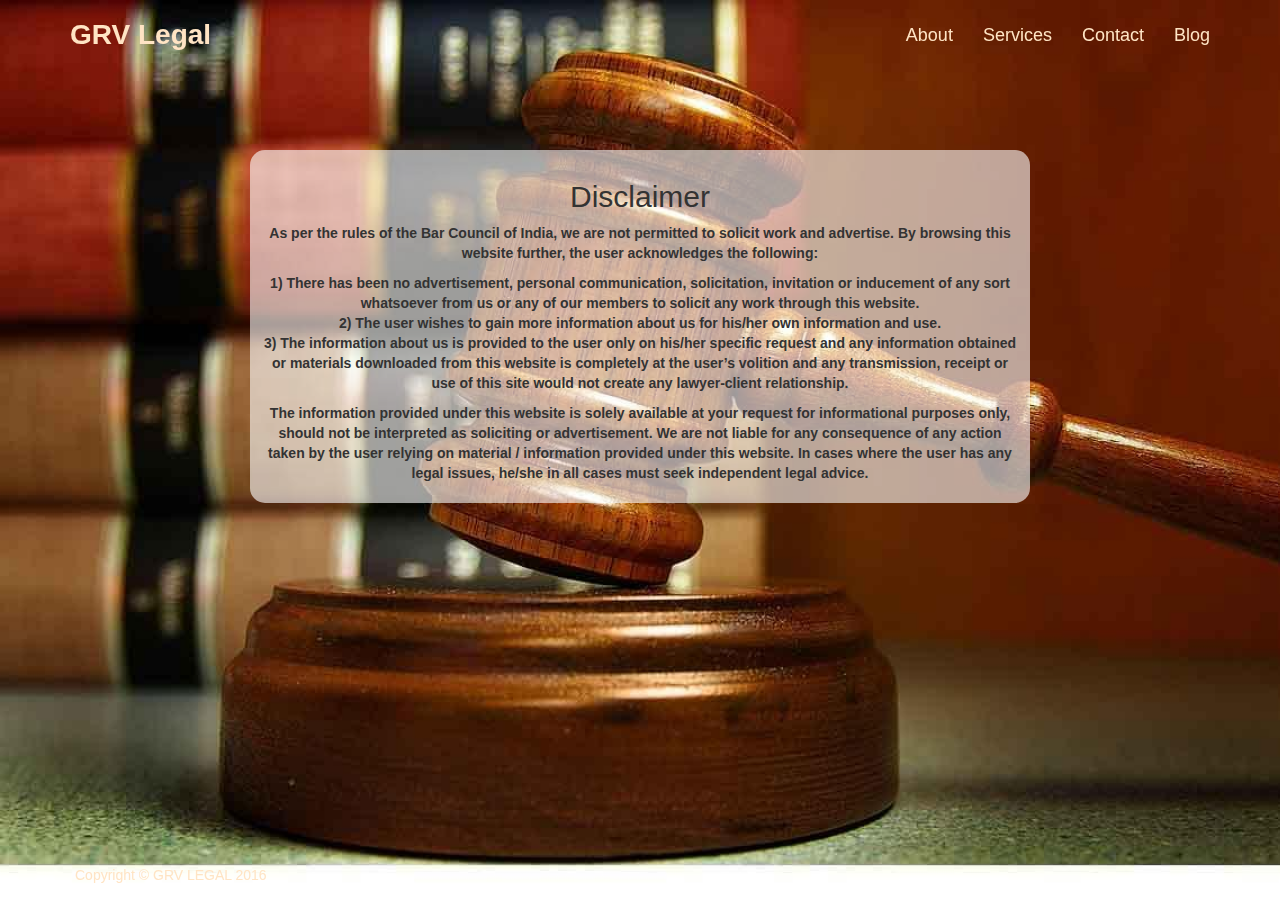
<file: index.html>
<!DOCTYPE html>
<html lang="en">

<head>

    <meta charset="utf-8">
    <meta http-equiv="X-UA-Compatible" content="IE=edge">
    <meta name="viewport" content="width=device-width, initial-scale=1">
    <meta name="description" content="">
    <meta name="author" content="">

    <title>GRV Legal</title>

    <!-- Bootstrap Core CSS -->
    <link href="css/bootstrap.min.css" rel="stylesheet">

    <!-- Custom CSS -->
    <link href="css/modern-business.css" rel="stylesheet">

    <!-- Custom Fonts -->
    <link href="font-awesome/css/font-awesome.min.css" rel="stylesheet" type="text/css">

    <!-- HTML5 Shim and Respond.js IE8 support of HTML5 elements and media queries -->
    <!-- WARNING: Respond.js doesn't work if you view the page via file:// -->
    <!--[if lt IE 9]>
        <script src="https://oss.maxcdn.com/libs/html5shiv/3.7.0/html5shiv.js"></script>
        <script src="https://oss.maxcdn.com/libs/respond.js/1.4.2/respond.min.js"></script>
    <![endif]-->

</head>

<body>

    <!-- Navigation -->
    <nav class="navbar navbar-fixed-top" role="navigation">
        <div class="container">
            <!-- Brand and toggle get grouped for better mobile display -->
            <div class="navbar-header">
                <button type="button" class="navbar-toggle" data-toggle="collapse" data-target="#bs-example-navbar-collapse-1">
                    <span class="sr-only">Toggle navigation</span>
                    <span class="icon-bar"></span>
                    <span class="icon-bar"></span>
                    <span class="icon-bar"></span>
                </button>
                <a class="navbar-brand" href="index.html">GRV Legal</a>
            </div>
            <!-- Collect the nav links, forms, and other content for toggling -->
            <div class="collapse navbar-collapse" id="bs-example-navbar-collapse-1">
                <ul class="nav navbar-nav navbar-right">
                    <li>
                        <a href="about.html">About</a>
                    </li>
                    <li>
                        <a href="services.html">Services</a>
                    </li>
                    <li>
                        <a href="contact.html">Contact</a>
                    </li>
                    <li>
                        <a href="blog.html">Blog</a>
                    </li>
                    
                </ul>
            </div>
            <!-- /.navbar-collapse -->
        </div>
        <!-- /.container -->
    </nav>

    
    <!-- Page Content -->
    <div class="container">

        <!-- Features Section -->
        <div id="about" class="row">
            
            <div class="col-md-8 col-md-offset-2 box1">
                <h2>Disclaimer</h2>
                
                <p>As per the rules of the Bar Council of India, we are not permitted to solicit work and advertise. By browsing this website further, the user acknowledges the following:
                </p>
                    <p>    
                    1) There has been no advertisement, personal communication, solicitation, invitation or inducement of any sort whatsoever from us or any of our members to solicit any work through this website.
                    <br/>2) The user wishes to gain more information about us for his/her own information and use.
                    <br/>3) The information about us is provided to the user only on his/her specific request and any information obtained or materials downloaded from this website is completely at the user’s volition and any transmission, receipt or use of this site would not create any lawyer-client relationship.
                    </p>
                <p>
                The information provided under this website is solely available at your request for informational purposes only, should not be interpreted as soliciting or advertisement. We are not liable for any consequence of any action taken by the user relying on material / information provided under this website. In cases where the user has any legal issues, he/she in all cases must seek independent legal advice.
                </p>
            </div>
        </div>
        <!-- /.row -->

        <!-- Footer -->
        <div class="row footer">
            <div class="col-lg-12">
                <p>Copyright &copy; GRV LEGAL 2016</p>
            </div>
        </div>


    </div>
    <!-- /.container -->


    <!-- jQuery -->
    <script src="js/jquery.js"></script>

    <!-- Bootstrap Core JavaScript -->
    <script src="js/bootstrap.min.js"></script>

    <!-- Script to Activate the Carousel -->
    <script>
    $('.carousel').carousel({
        interval: 25000 //changes the speed
    })
    </script>

</body>

</html>
</file>
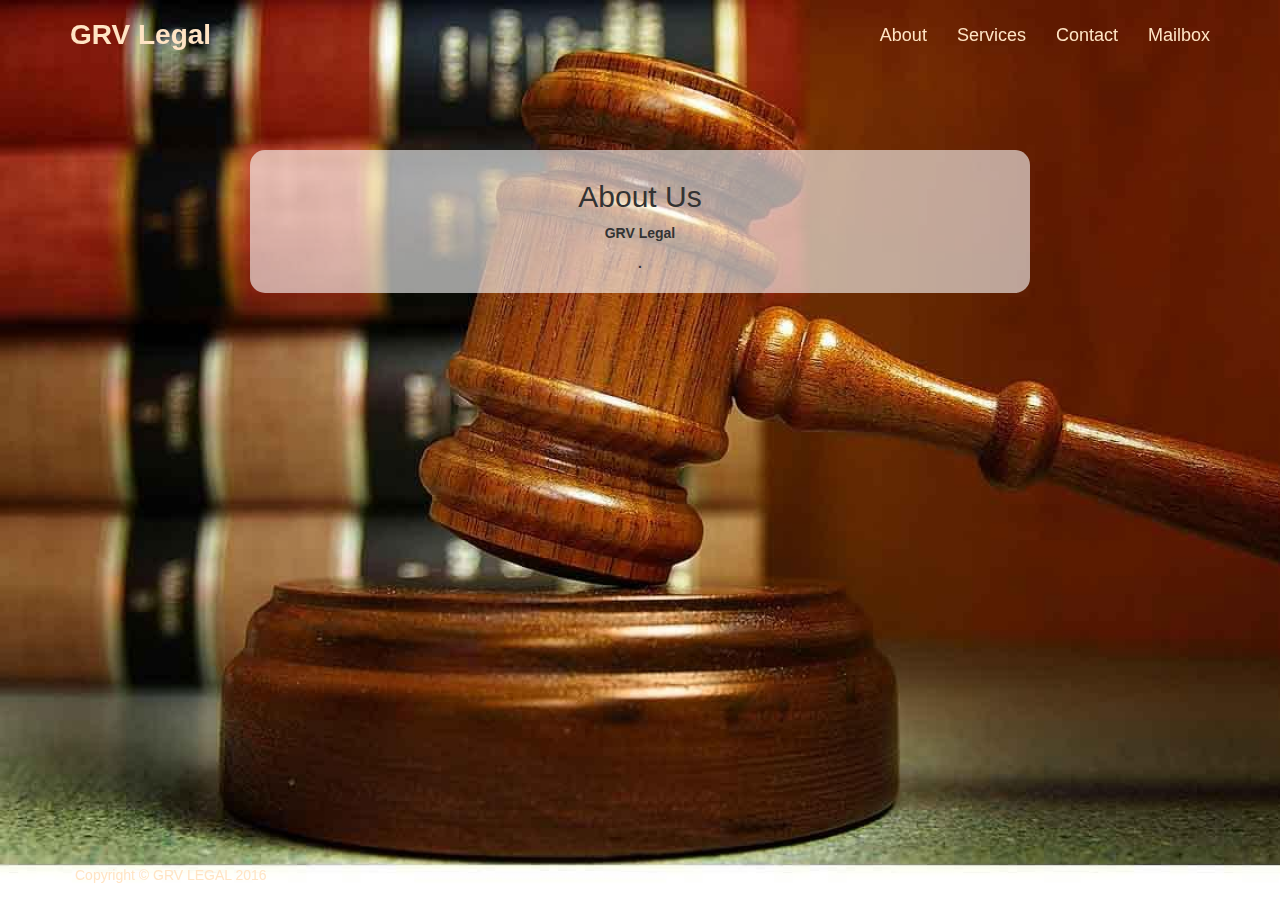
<file: about.html>
<!DOCTYPE html>
<html lang="en">

<head>

    <meta charset="utf-8">
    <meta http-equiv="X-UA-Compatible" content="IE=edge">
    <meta name="viewport" content="width=device-width, initial-scale=1">
    <meta name="description" content="">
    <meta name="author" content="">

    <title>GRV Legal</title>

    <!-- Bootstrap Core CSS -->
    <link href="css/bootstrap.min.css" rel="stylesheet">

    <!-- Custom CSS -->
    <link href="css/modern-business.css" rel="stylesheet">

    <!-- Custom Fonts -->
    <link href="font-awesome/css/font-awesome.min.css" rel="stylesheet" type="text/css">

    <!-- HTML5 Shim and Respond.js IE8 support of HTML5 elements and media queries -->
    <!-- WARNING: Respond.js doesn't work if you view the page via file:// -->
    <!--[if lt IE 9]>
        <script src="https://oss.maxcdn.com/libs/html5shiv/3.7.0/html5shiv.js"></script>
        <script src="https://oss.maxcdn.com/libs/respond.js/1.4.2/respond.min.js"></script>
    <![endif]-->

</head>

<body>

    <!-- Navigation -->
    <nav class="navbar navbar-fixed-top" role="navigation">
        <div class="container">
            <!-- Brand and toggle get grouped for better mobile display -->
            <div class="navbar-header">
                <button type="button" class="navbar-toggle" data-toggle="collapse" data-target="#bs-example-navbar-collapse-1">
                    <span class="sr-only">Toggle navigation</span>
                    <span class="icon-bar"></span>
                    <span class="icon-bar"></span>
                    <span class="icon-bar"></span>
                </button>
                <a class="navbar-brand" href="index.html">GRV Legal</a>
            </div>
            <!-- Collect the nav links, forms, and other content for toggling -->
            <div class="collapse navbar-collapse" id="bs-example-navbar-collapse-1">
                <ul class="nav navbar-nav navbar-right">
                    <li>
                        <a href="about.html">About</a>
                    </li>
                    <li>
                        <a href="services.html">Services</a>
                    </li>
                    <li>
                        <a href="contact.html">Contact</a>
                    </li>
                    <li>
                        <a href="">Mailbox</a>
                    </li>
                    
                </ul>
            </div>
            <!-- /.navbar-collapse -->
        </div>
        <!-- /.container -->
    </nav>

    
    <!-- Page Content -->
    <div class="container">

        <!-- Features Section -->
        <div id="about" class="row">
            
            <div class="col-md-8 col-md-offset-2 box1">
                <div class="col-md-12">
                    <h2>About Us</h2>
                    <p>GRV Legal</p>
                    
                    <p>.</p>
                </div>
                
            </div>
        </div>
        <!-- /.row -->

        <!-- Footer -->
        <div class="row footer">
            <div class="col-lg-12">
                <p>Copyright &copy; GRV LEGAL 2016</p>
            </div>
        </div>


    </div>
    <!-- /.container -->


    <!-- jQuery -->
    <script src="js/jquery.js"></script>

    <!-- Bootstrap Core JavaScript -->
    <script src="js/bootstrap.min.js"></script>

    <!-- Script to Activate the Carousel -->
    <script>
    $('.carousel').carousel({
        interval: 25000 //changes the speed
    })
    </script>

</body>

</html>
</file>
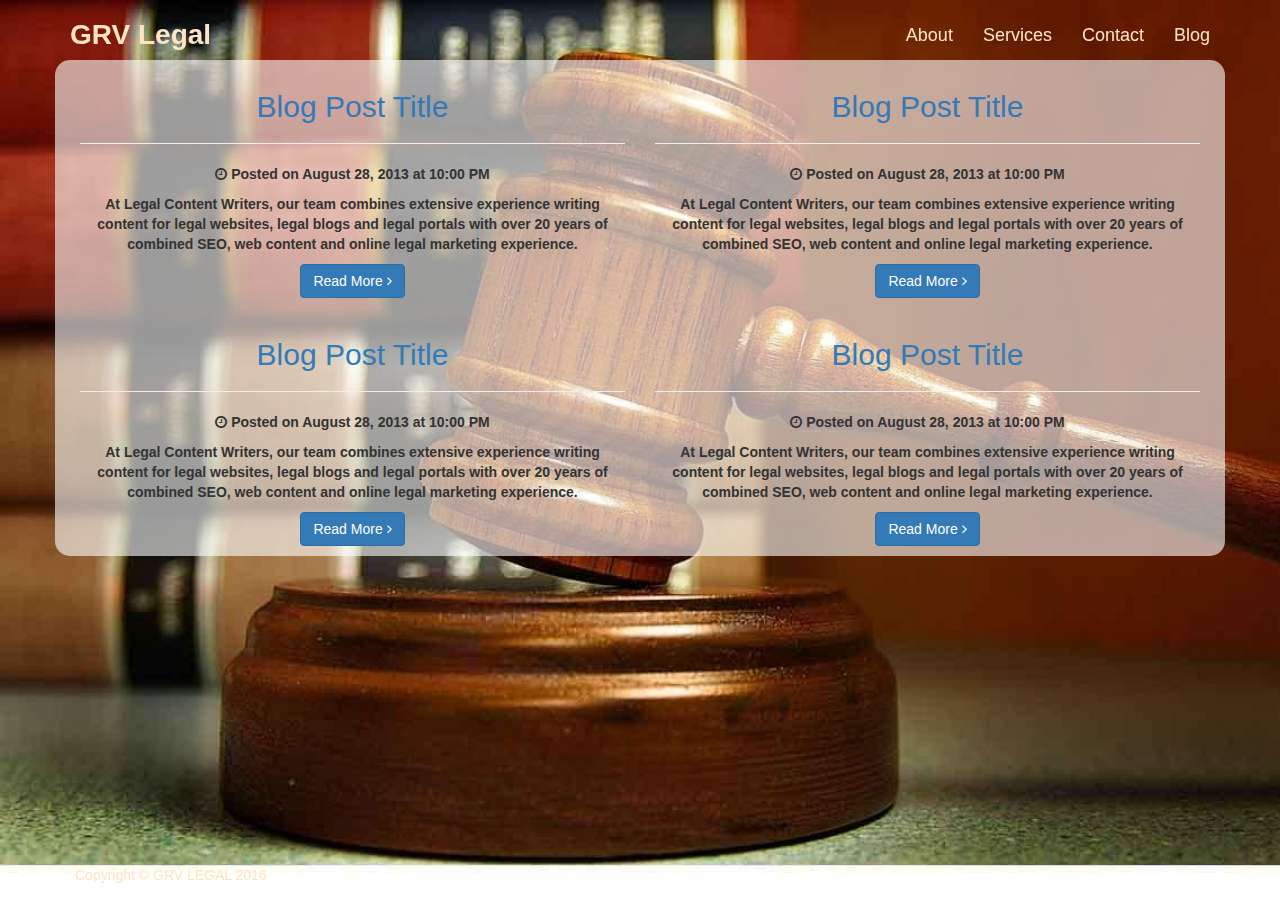
<file: blog.html>
<!DOCTYPE html>
<html lang="en">

<head>

    <meta charset="utf-8">
    <meta http-equiv="X-UA-Compatible" content="IE=edge">
    <meta name="viewport" content="width=device-width, initial-scale=1">
    <meta name="description" content="">
    <meta name="author" content="">

    <title>GRV Legal</title>

    <!-- Bootstrap Core CSS -->
    <link href="css/bootstrap.min.css" rel="stylesheet">

    <!-- Custom CSS -->
    <link href="css/modern-business.css" rel="stylesheet">

    <!-- Custom Fonts -->
    <link href="font-awesome/css/font-awesome.min.css" rel="stylesheet" type="text/css">

    <!-- HTML5 Shim and Respond.js IE8 support of HTML5 elements and media queries -->
    <!-- WARNING: Respond.js doesn't work if you view the page via file:// -->
    <!--[if lt IE 9]>
        <script src="https://oss.maxcdn.com/libs/html5shiv/3.7.0/html5shiv.js"></script>
        <script src="https://oss.maxcdn.com/libs/respond.js/1.4.2/respond.min.js"></script>
    <![endif]-->

</head>

<body>

    <!-- Navigation -->
    <nav class="navbar navbar-fixed-top" role="navigation">
        <div class="container">
            <!-- Brand and toggle get grouped for better mobile display -->
            <div class="navbar-header">
                <button type="button" class="navbar-toggle" data-toggle="collapse" data-target="#bs-example-navbar-collapse-1">
                    <span class="sr-only">Toggle navigation</span>
                    <span class="icon-bar"></span>
                    <span class="icon-bar"></span>
                    <span class="icon-bar"></span>
                </button>
                <a class="navbar-brand" href="index.html">GRV Legal</a>
            </div>
            <!-- Collect the nav links, forms, and other content for toggling -->
            <div class="collapse navbar-collapse" id="bs-example-navbar-collapse-1">
                <ul class="nav navbar-nav navbar-right">
                    <li>
                        <a href="about.html">About</a>
                    </li>
                    <li>
                        <a href="services.html">Services</a>
                    </li>
                    <li>
                        <a href="contact.html">Contact</a>
                    </li>
                    <li>
                        <a href="blog.html">Blog</a>
                    </li>
                    
                </ul>
            </div>
            <!-- /.navbar-collapse -->
        </div>
        <!-- /.container -->
    </nav>

    
    <!-- Page Content -->
    <div class="container">

        <div id="services" class="row box1">
           

            <!-- Blog Entries Column -->
            <div class="col-md-6">

                <!-- First Blog Post -->
                <h2>
                    <a href="#">Blog Post Title</a>
                </h2>
             <hr>
                <p><i class="fa fa-clock-o"></i> Posted on August 28, 2013 at 10:00 PM</p>
               
              
                <p>At Legal Content Writers, our team combines extensive experience writing content for legal websites, legal blogs and legal portals with over 20 years of combined SEO, web content and online legal marketing experience. </p>
                <a class="btn btn-primary" href="#">Read More <i class="fa fa-angle-right"></i></a>

                

                <!-- Second Blog Post -->
              
            
                <!-- Pager -->
                
            </div>
             <div class="col-md-6">

                <!-- First Blog Post -->
                <h2>
                    <a href="#">Blog Post Title</a>
                </h2>
            <hr>
                <p><i class="fa fa-clock-o"></i> Posted on August 28, 2013 at 10:00 PM</p>
               
              
                <p>At Legal Content Writers, our team combines extensive experience writing content for legal websites, legal blogs and legal portals with over 20 years of combined SEO, web content and online legal marketing experience. </p>
                <a class="btn btn-primary" href="#">Read More <i class="fa fa-angle-right"></i></a>

                

                <!-- Second Blog Post -->
              
            
                <!-- Pager -->
                
            </div>

                            <div class="col-md-6">
                         <br>
                <!-- First Blog Post -->
                <h2>
                    <a href="#">Blog Post Title</a>
                </h2>
             <hr>
                <p><i class="fa fa-clock-o"></i> Posted on August 28, 2013 at 10:00 PM</p>
               
              
                <p>At Legal Content Writers, our team combines extensive experience writing content for legal websites, legal blogs and legal portals with over 20 years of combined SEO, web content and online legal marketing experience. </p>
                <a class="btn btn-primary" href="#">Read More <i class="fa fa-angle-right"></i></a>

                

                <!-- Second Blog Post -->
              
            
                <!-- Pager -->
                
            </div>

             <div class="col-md-6">
                    <br>
                <!-- First Blog Post -->
                <h2>
                    <a href="#">Blog Post Title</a>
                </h2>
            <hr>
                <p><i class="fa fa-clock-o"></i> Posted on August 28, 2013 at 10:00 PM</p>
               
              
                <p>At Legal Content Writers, our team combines extensive experience writing content for legal websites, legal blogs and legal portals with over 20 years of combined SEO, web content and online legal marketing experience.</p>
                <a class="btn btn-primary" href="#">Read More <i class="fa fa-angle-right"></i></a>

                

                <!-- Second Blog Post -->
              
            
                <!-- Pager -->
                
            </div>

            <!-- Blog Sidebar Widgets Column -->
            
        </div> 
           
            
     

        <!-- Footer -->
        <div class="row footer">
            <div class="col-lg-12">
                <p>Copyright &copy; GRV LEGAL 2016</p>
            </div>
        </div>


    </div>
    <!-- /.container -->


    <!-- jQuery -->
    <script src="js/jquery.js"></script>

    <!-- Bootstrap Core JavaScript -->
    <script src="js/bootstrap.min.js"></script>

    <!-- Script to Activate the Carousel -->
    <script>
    $('.carousel').carousel({
        interval: 25000 //changes the speed
    })
    </script>

</body>

</html>
</file>
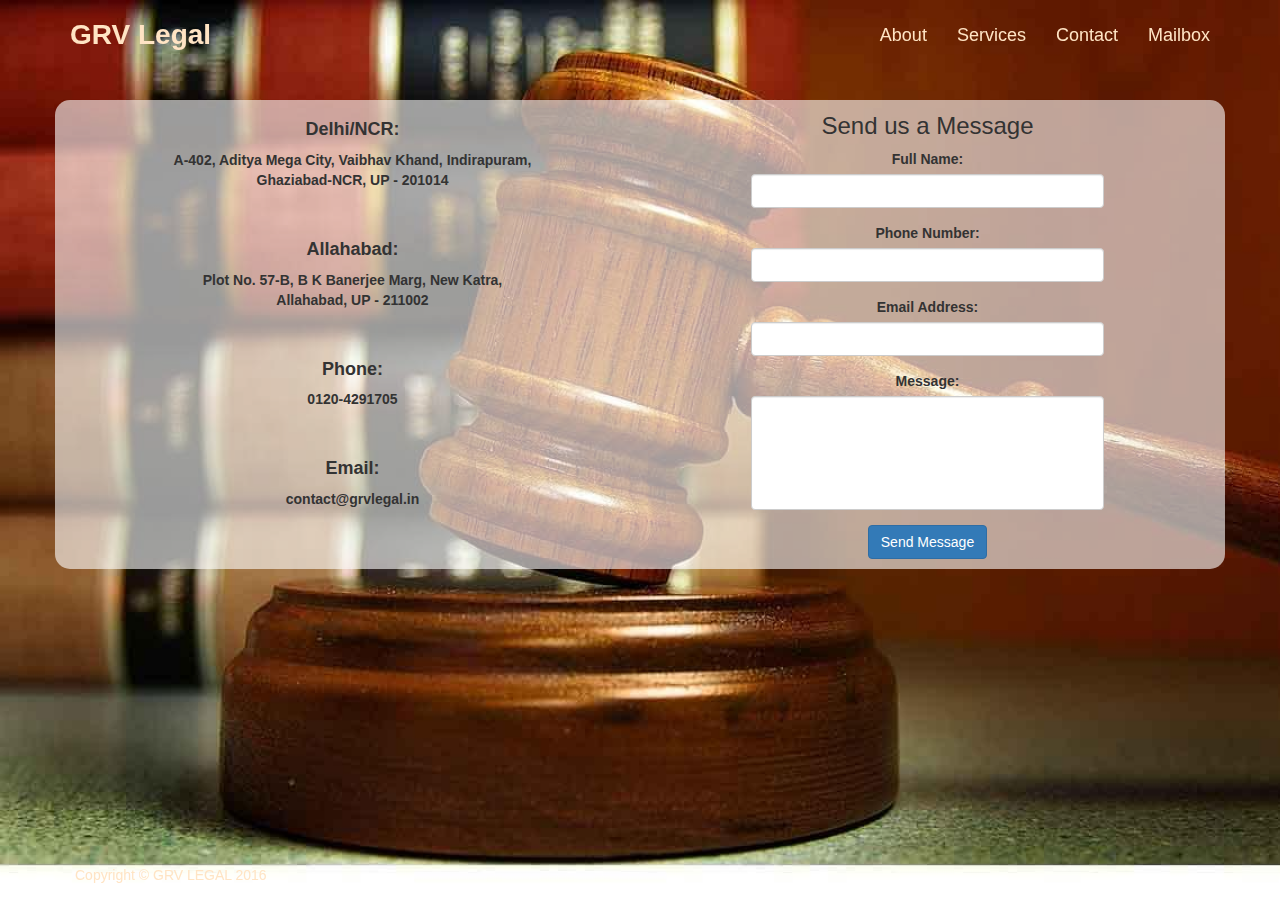
<file: contact.html>
<!DOCTYPE html>
<html lang="en">

<head>

    <meta charset="utf-8">
    <meta http-equiv="X-UA-Compatible" content="IE=edge">
    <meta name="viewport" content="width=device-width, initial-scale=1">
    <meta name="description" content="">
    <meta name="author" content="">

    <title>GRV Legal</title>

    <!-- Bootstrap Core CSS -->
    <link href="css/bootstrap.min.css" rel="stylesheet">

    <!-- Custom CSS -->
    <link href="css/modern-business.css" rel="stylesheet">

    <!-- Custom Fonts -->
    <link href="font-awesome/css/font-awesome.min.css" rel="stylesheet" type="text/css">

    <!-- HTML5 Shim and Respond.js IE8 support of HTML5 elements and media queries -->
    <!-- WARNING: Respond.js doesn't work if you view the page via file:// -->
    <!--[if lt IE 9]>
        <script src="https://oss.maxcdn.com/libs/html5shiv/3.7.0/html5shiv.js"></script>
        <script src="https://oss.maxcdn.com/libs/respond.js/1.4.2/respond.min.js"></script>
    <![endif]-->

</head>

<body>

    <!-- Navigation -->
    <nav class="navbar navbar-fixed-top" role="navigation">
        <div class="container">
            <!-- Brand and toggle get grouped for better mobile display -->
            <div class="navbar-header">
                <button type="button" class="navbar-toggle" data-toggle="collapse" data-target="#bs-example-navbar-collapse-1">
                    <span class="sr-only">Toggle navigation</span>
                    <span class="icon-bar"></span>
                    <span class="icon-bar"></span>
                    <span class="icon-bar"></span>
                </button>
                <a class="navbar-brand" href="index.html">GRV Legal</a>
            </div>
            <!-- Collect the nav links, forms, and other content for toggling -->
            <div class="collapse navbar-collapse" id="bs-example-navbar-collapse-1">
                <ul class="nav navbar-nav navbar-right">
                    <li>
                        <a href="about.html">About</a>
                    </li>
                    <li>
                        <a href="services.html">Services</a>
                    </li>
                    <li>
                        <a href="contact.html">Contact</a>
                    </li>
                    <li>
                        <a href="">Mailbox</a>
                    </li>
                    
                </ul>
            </div>
            <!-- /.navbar-collapse -->
        </div>
        <!-- /.container -->
    </nav>

    
    <!-- Page Content -->
    <div class="container">

        <!-- Contact Us Section -->
        <div id="contact" class="row box1 boxup">
            <div class="col-md-6" style="text-align: -webkit-center;">

                <div class="row">
                    <div class="col-md-12">
                        <h4><strong>Delhi/NCR:</strong></h4>
                        A-402, Aditya Mega City, Vaibhav Khand, Indirapuram,
                        <br/>Ghaziabad-NCR, UP - 201014
                    </div>
                </div>
                <br/>
                <br/>
                <div class="row">
                    <div class="col-md-12"> 
                        <h4><strong>Allahabad:</strong></h4>
                        Plot No. 57-B, B K Banerjee Marg, New Katra,
                        <br/>Allahabad, UP - 211002
                    </div>
                </div>
                <br/>
                <br/>
                <div class="row">
                    <h4><strong>Phone:</strong></h4>0120-4291705
                </div>
                <br/>
                <br/>
                <div class="row">
                    <h4><strong>Email:</strong></h4>contact@grvlegal.in
                </div>

            </div>
            <div class="col-md-4 col-md-offset-1">
                <h3 style="margin-top:3px;">Send us a Message</h3>
                <form name="sentMessage" id="contactForm" novalidate>
                    <div class="control-group form-group">
                        <div class="controls">
                            <label>Full Name:</label>
                            <input type="text" class="form-control" id="name" required data-validation-required-message="Please enter your name.">
                            <p class="help-block"></p>
                        </div>
                    </div>
                    <div class="control-group form-group">
                        <div class="controls">
                            <label>Phone Number:</label>
                            <input type="tel" class="form-control" id="phone" required data-validation-required-message="Please enter your phone number.">
                        </div>
                    </div>
                    <div class="control-group form-group">
                        <div class="controls">
                            <label>Email Address:</label>
                            <input type="email" class="form-control" id="email" required data-validation-required-message="Please enter your email address.">
                        </div>
                    </div>
                    <div class="control-group form-group">
                        <div class="controls">
                            <label>Message:</label>
                            <textarea rows="5" cols="100" class="form-control" id="message" required data-validation-required-message="Please enter your message" maxlength="999" style="resize:none"></textarea>
                        </div>
                    </div>
                    <div id="success"></div>
                    <!-- For success/fail messages -->
                    <button type="submit" class="btn btn-primary">Send Message</button>
                </form>
            </div>
        </div>
        <!-- /.row -->

        <!-- Footer -->
        <div class="row footer">
            <div class="col-lg-12">
                <p>Copyright &copy; GRV LEGAL 2016</p>
            </div>
        </div>


    </div>
    <!-- /.container -->


    <!-- jQuery -->
    <script src="js/jquery.js"></script>

    <!-- Bootstrap Core JavaScript -->
    <script src="js/bootstrap.min.js"></script>

    <!-- Script to Activate the Carousel -->
    <script>
    $('.carousel').carousel({
        interval: 25000 //changes the speed
    })
    </script>

</body>

</html>
</file>
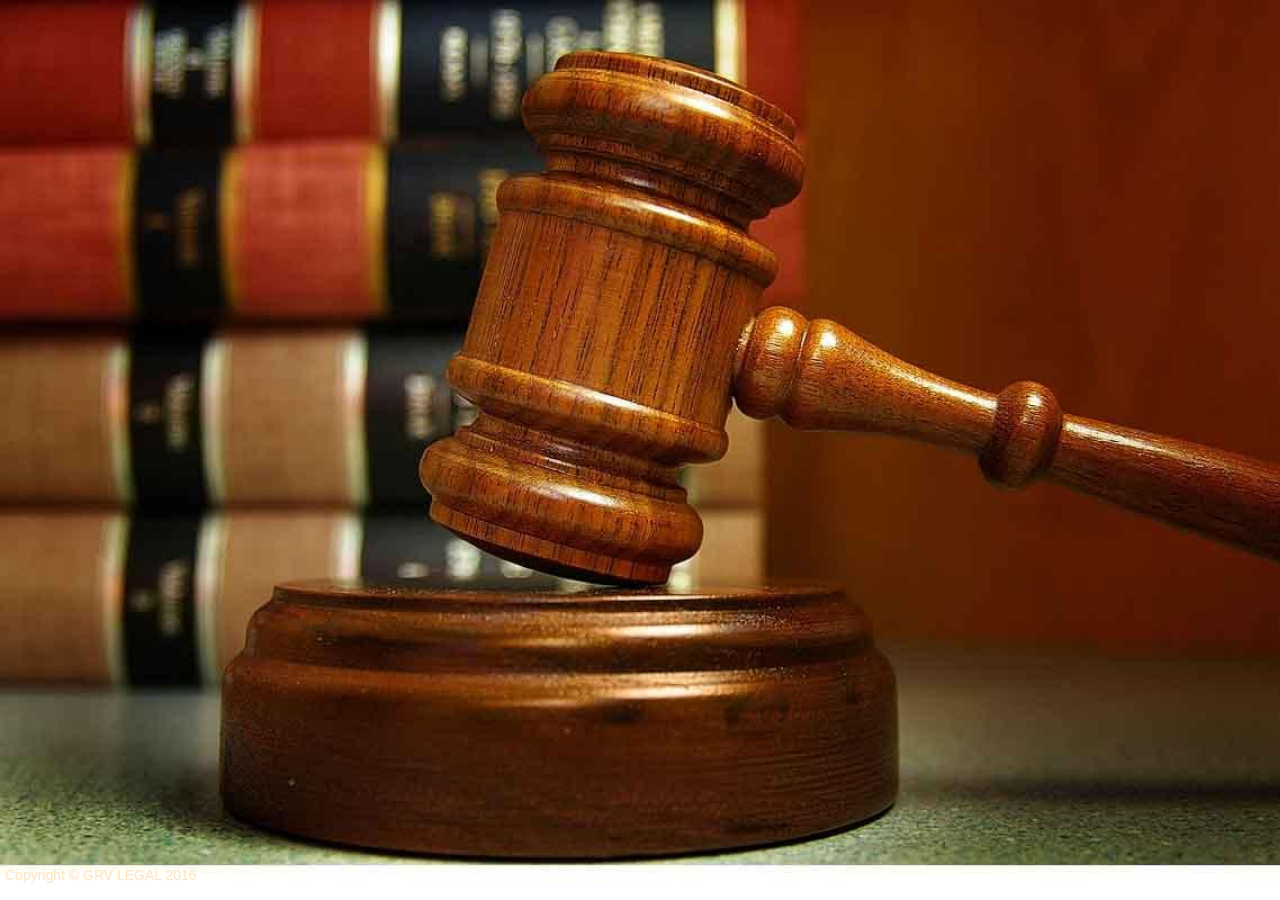
<file: footer.html>
<!DOCTYPE html>
<html>
<head>
 <link href="css/bootstrap.min.css" rel="stylesheet">

    <!-- Custom CSS -->
    <link href="css/modern-business.css" rel="stylesheet">

    <!-- Custom Fonts -->
    <link href="font-awesome/css/font-awesome.min.css" rel="stylesheet" type="text/css">

</head>
<body>
   <div class="row footer">
            <div class="col-lg-12">
                <p>Copyright &copy; GRV LEGAL 2016</p>
            </div>
        </div>
</body>
</html>
</file>
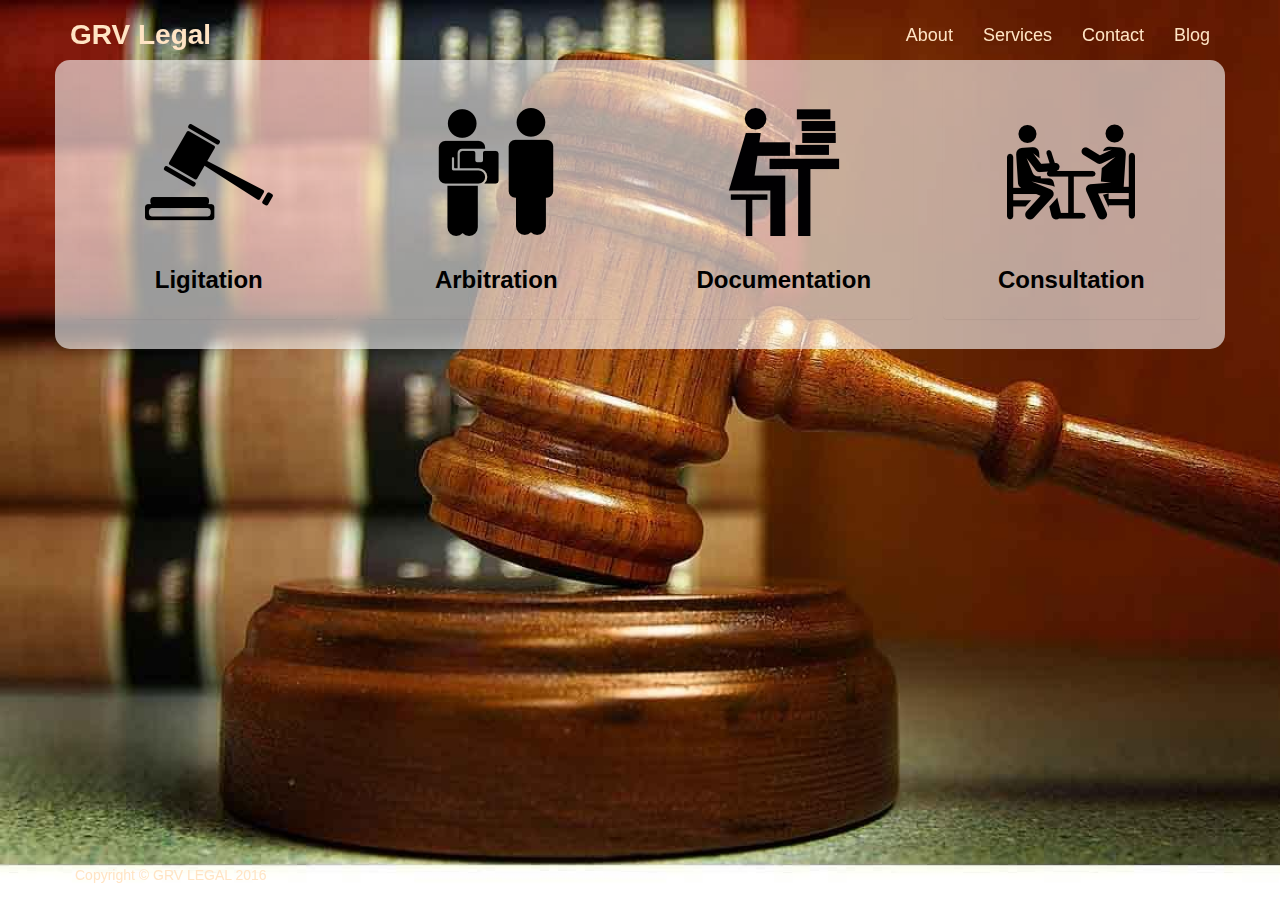
<file: services.html>
<!DOCTYPE html>
<html lang="en">

<head>

    <meta charset="utf-8">
    <meta http-equiv="X-UA-Compatible" content="IE=edge">
    <meta name="viewport" content="width=device-width, initial-scale=1">
    <meta name="description" content="">
    <meta name="author" content="">

    <title>GRV Legal</title>

    <!-- Bootstrap Core CSS -->
    <link href="css/bootstrap.min.css" rel="stylesheet">

    <!-- Custom CSS -->
    <link href="css/modern-business.css" rel="stylesheet">

    <!-- Custom Fonts -->
    <link href="font-awesome/css/font-awesome.min.css" rel="stylesheet" type="text/css">

    <!-- HTML5 Shim and Respond.js IE8 support of HTML5 elements and media queries -->
    <!-- WARNING: Respond.js doesn't work if you view the page via file:// -->
    <!--[if lt IE 9]>
        <script src="https://oss.maxcdn.com/libs/html5shiv/3.7.0/html5shiv.js"></script>
        <script src="https://oss.maxcdn.com/libs/respond.js/1.4.2/respond.min.js"></script>
    <![endif]-->

</head>

<body>

    <!-- Navigation -->
    <nav class="navbar navbar-fixed-top" role="navigation">
        <div class="container">
            <!-- Brand and toggle get grouped for better mobile display -->
            <div class="navbar-header">
                <button type="button" class="navbar-toggle" data-toggle="collapse" data-target="#bs-example-navbar-collapse-1">
                    <span class="sr-only">Toggle navigation</span>
                    <span class="icon-bar"></span>
                    <span class="icon-bar"></span>
                    <span class="icon-bar"></span>
                </button>
                <a class="navbar-brand" href="index.html">GRV Legal</a>
            </div>
            <!-- Collect the nav links, forms, and other content for toggling -->
            <div class="collapse navbar-collapse" id="bs-example-navbar-collapse-1">
                <ul class="nav navbar-nav navbar-right">
                    <li>
                        <a href="about.html">About</a>
                    </li>
                    <li>
                        <a href="services.html">Services</a>
                    </li>
                    <li>
                        <a href="contact.html">Contact</a>
                    </li>
                    <li>
                        <a href="blog.html">Blog</a>
                    </li>
                    
                </ul>
            </div>
            <!-- /.navbar-collapse -->
        </div>
        <!-- /.container -->
    </nav>

    
    <!-- Page Content -->
    <div class="container">

        <div id="services" class="row box1">
            
            <div class="col-md-3 col-sm-6">
                <div class="panel text-center">
                    <div class="panel-body">
                        <div class="panel-heading">
                            <span class="fa-stack fa-5x">
                                  
                                  <img src="images/tool.png">
                            </span>
                        </div>
                        <h3 style="font-weight:bold">Ligitation</h3>
                        <ul class="list-group">
                            <li class="list-group-item">Civil</li>
                            <li class="list-group-item">Criminal</li>
                            <li class="list-group-item">Consumer</li>
                            <li class="list-group-item">Taxation</li>
                            <li class="list-group-item">Matrimonial</li>
                        </ul>
                         
                    </div>
                </div>
            </div>
            <div class="col-md-3 col-sm-6">
                <div class="panel text-center">
                    <div class="panel-body">
                        <div class="panel-heading">
                            <span class="fa-stack fa-5x">
                                 
                                  <img src="images/people.png">
                            </span>
                        </div>
                        <h3 style="font-weight:bold">Arbitration</h3>
                        <ul class="list-group">
                            <li class="list-group-item">Consumer</li>
                            <li class="list-group-item">Taxation</li>
                            <li class="list-group-item">Matrimonial</li>
                        </ul>
                    </div>
                </div>
            </div>
            <div class="col-md-3 col-sm-6">
                <div class="panel text-center">
                    <div class="panel-body">
                        <div class="panel-heading">
                            <span class="fa-stack fa-5x">
                                <img src="images/library.png">
                            </span>
                        </div>
                        <h3 style="font-weight:bold">Documentation</h3>
                        <ul class="list-group">
                            <li class="list-group-item">Civil</li>
                            <li class="list-group-item">Criminal</li>
                            <li class="list-group-item">Matrimonial</li>
                        </ul>
                    </div>
                </div>
            </div>
            <div class="col-md-3 col-sm-6">
                <div class="panel text-center">
                    <div class="panel-body">
                        <div class="panel-heading">
                        <span class="fa-stack fa-5x">
                             
                              <img src="images/people1.png">
                        </span>
                    </div>
                    <h3 style="font-weight:bold">Consultation</h3>
                        <ul class="list-group">
                            <li class="list-group-item">Civil</li>
                            <li class="list-group-item">Consumer</li>
                            <li class="list-group-item">Taxation</li>
                        </ul>
                    </div>
                </div>
            </div>
        </div>

        <!-- Footer -->
        <div class="row footer">
            <div class="col-lg-12">
                <p>Copyright &copy; GRV LEGAL 2016</p>
            </div>
        </div>


    </div>
    <!-- /.container -->


    <!-- jQuery -->
    <script src="js/jquery.js"></script>

    <!-- Bootstrap Core JavaScript -->
    <script src="js/bootstrap.min.js"></script>

    <!-- Script to Activate the Carousel -->
    <script>
    $('.carousel').carousel({
        interval: 25000 //changes the speed
    })
    </script>

</body>

</html>
</file>
<file: css/modern-business.css>
/*!
 * Start Bootstrap - Modern Business HTML Template (http://startbootstrap.com)
 * Code licensed under the Apache License v2.0.
 * For details, see http://www.apache.org/licenses/LICENSE-2.0.
 */

/* Global Styles */

html,
body {
    height: 100%;
}

body {
    padding-top: 50px; /* Required padding for .navbar-fixed-top. Remove if using .navbar-static-top. Change if height of navigation changes. */
}

.img-portfolio {
    margin-bottom: 30px;
}

.img-hover:hover {
    opacity: 0.8;
}

/* Home Page Carousel */

header.carousel {
    height: 50%;
}

header.carousel .item,
header.carousel .item.active,
header.carousel .carousel-inner {
    height: 100%;
}

header.carousel .fill {
    width: 100%;
    height: 100%;
    background-position: center;
    background-size: cover;
}

/* 404 Page Styles */

.error-404 {
    font-size: 100px;
}

/* Pricing Page Styles */

.price {
    display: block;
    font-size: 50px;
    line-height: 50px;
}

.price sup {
    top: -20px;
    left: 2px;
    font-size: 20px;
}

.period {
    display: block;
    font-style: italic;
}

/* Footer Styles */

footer {
    padding: 10px 40px;
}

/* Responsive Styles */

@media(max-width:991px) {
    .customer-img,
    .img-related {
        margin-bottom: 30px;
    }
}

@media(max-width:767px) {
    .img-portfolio {
        margin-bottom: 15px;
    }

    header.carousel .carousel {
        height: 70%;
    }
}

.navbar-inverse {
    background-color: #383b43;
    border-color: #383b43;
    height: 4em;
    padding-top: 5px;
}

.navbar-brand {
    font-size: 28px;
    font-weight: 700;
}

nav a {
    color: bisque;
    font-size: 18px;
}

.box1 {
    background-color: rgba(255, 255, 255, 0.6);
    text-align: center;
    position: relative;
    margin-top: 100px;
    margin-bottom: 100px;
    padding: 10px 10px 10px 10px;
    font-weight: 700;
    -moz-border-radius: 15px;
    border-radius: 15px;
}
.boxup {
    margin-top: 50px;
}


.navbar {
    top: 10px;
}
.navbar-brand:hover {
    color: bisque;
}

body {
    background-image: url('../images/law.jpg');
    -webkit-background-size: cover;
    -moz-background-size: cover;
    -o-background-size: cover;
    background-size: cover;

}
.footer {
    color: bisque;
    padding: 2px 5px 5px 5px;
    bottom: 0;
    position: fixed;
}

#services {
    margin-top: 10px;

    -webkit-transition: all 3s ease;
    -moz-transition: all 3s ease;
    -o-transition: all 3s ease;
    transition: all 3s ease;
}


.panel, .panel-body>.list-group>.list-group-item{
    background: transparent;
    border-color: transparent;
    /* color: bisque; */
    color: black;
}
.panel-body>ul {
    display: none;
}
.panel-body:hover>ul {
    display: block;
    font-weight: bold;
    font-size: 18px;
}
</file>
